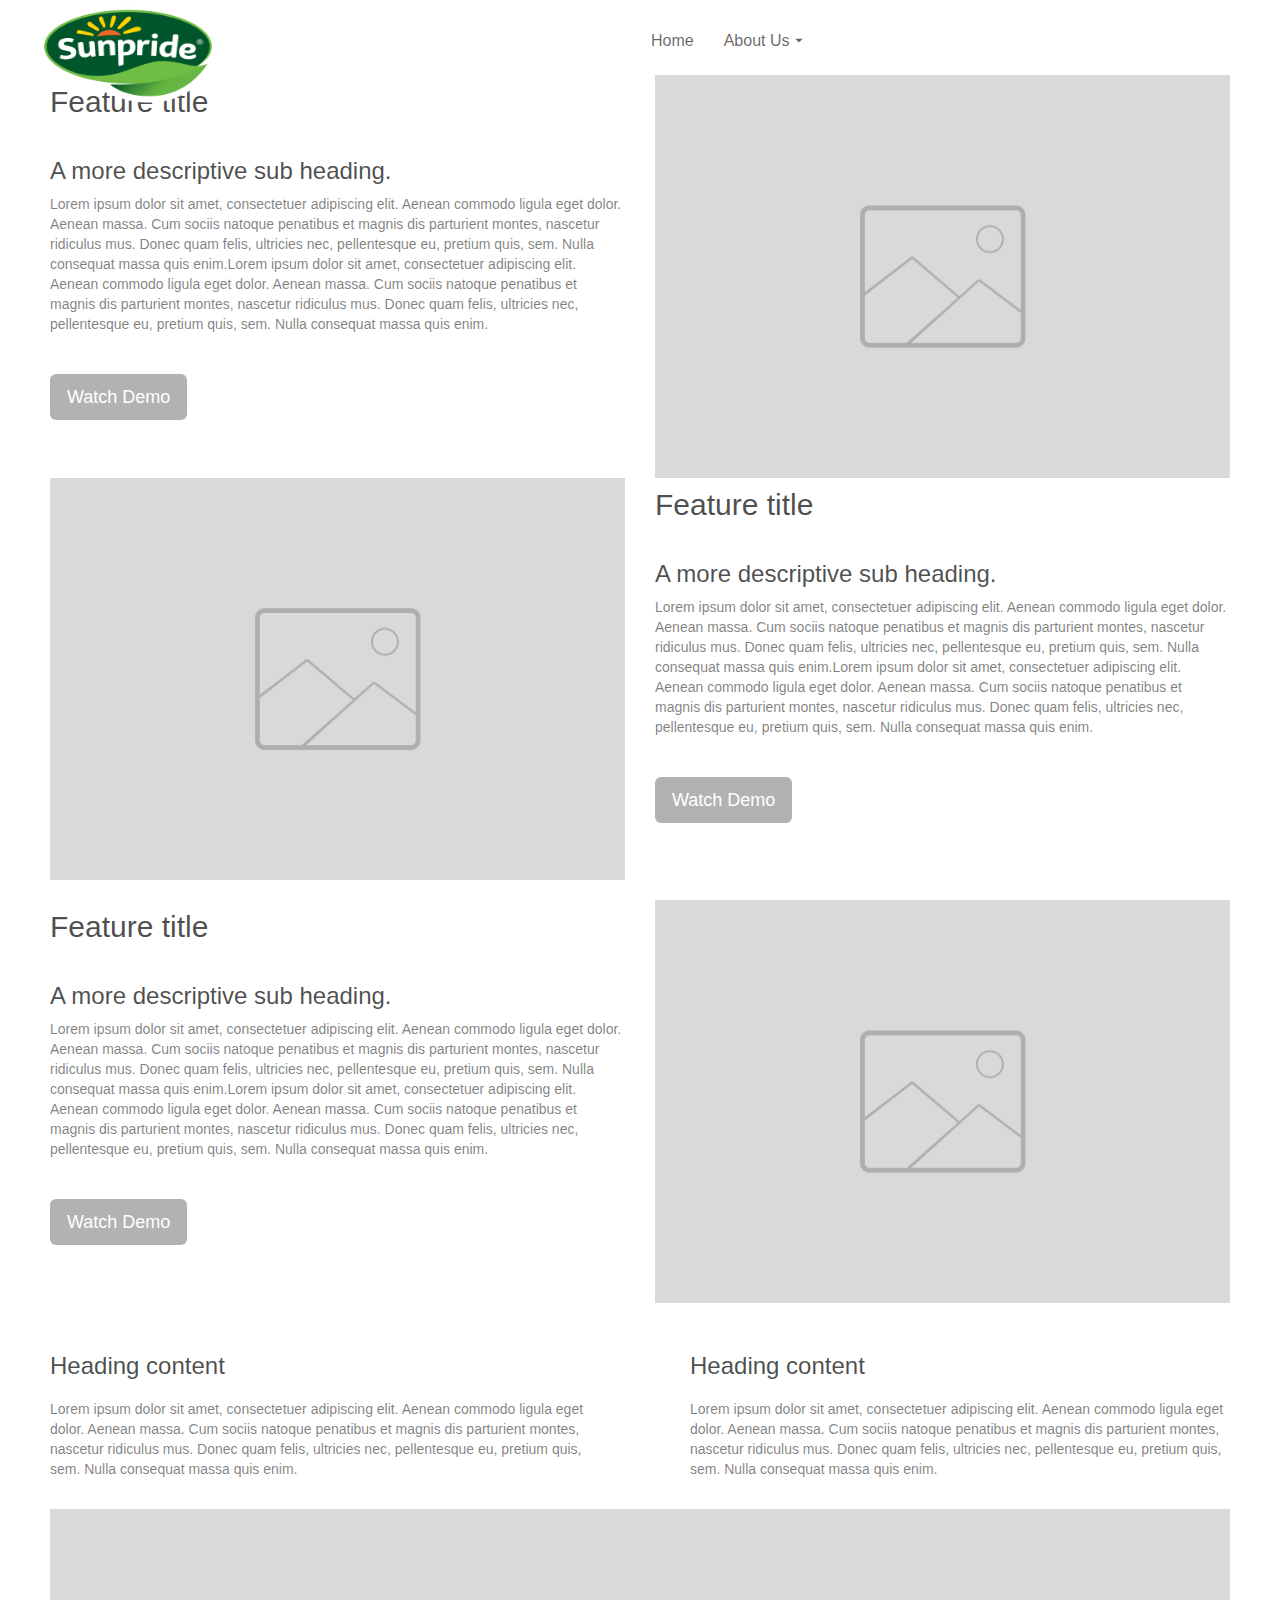
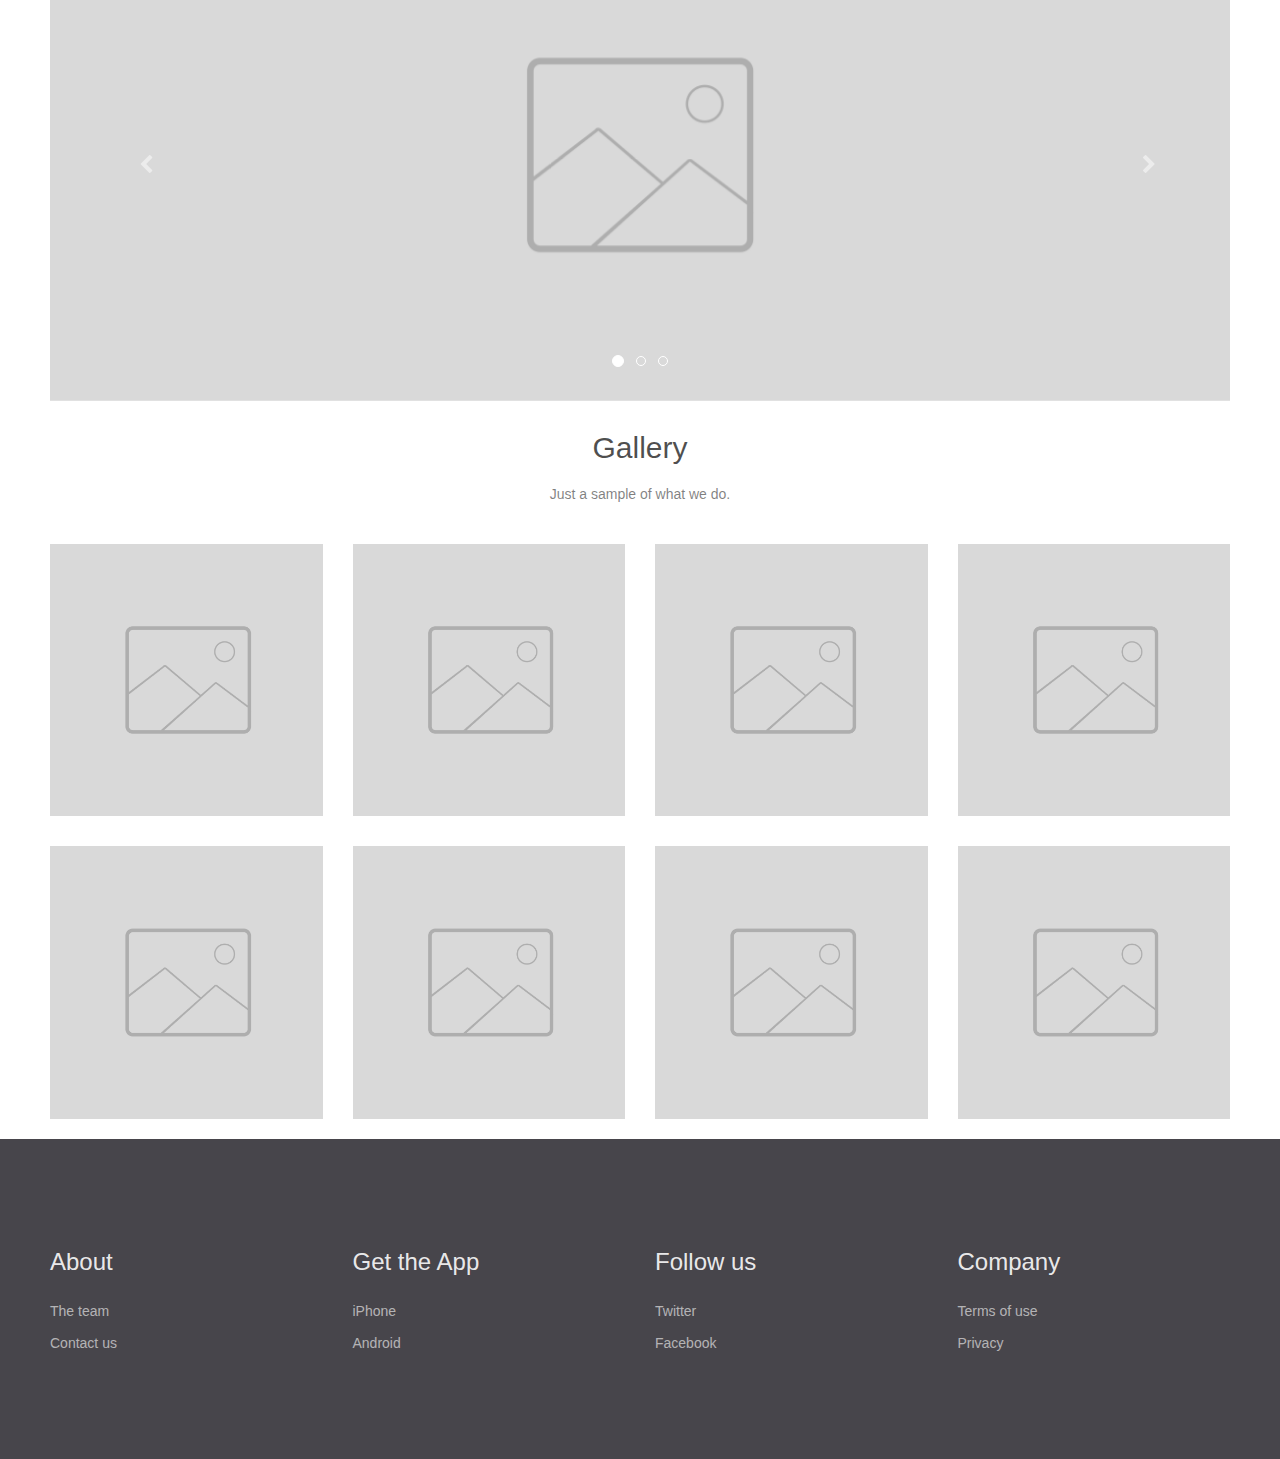
<file: about-us.html>
<!doctype html>
<html>
<head>
    <meta charset="utf-8">
    <meta name="keywords" content="">
    <meta name="description" content="">
    <link rel="shortcut icon" type="image/png" href="favicon.png" />
    <meta name="viewport" content="width=device-width, initial-scale=1, user-scalable=0">
    <link rel="stylesheet" type="text/css" href="./css/bootstrap.css">
    <link rel="stylesheet" id="ppstyle" type="text/css" href="style.css">
    <link rel='stylesheet' href='./css/animate.css' /><link rel='stylesheet' href='./css/font-awesome.min.css'/>
    <script src="./js/jquery-2.1.0.min.js"></script>
    <script src="./js/bootstrap.js"></script>
    <script src="./js/blocs.js"></script>
    
    <title>about us - </title>
</head>
<body>
<!-- Main container -->
<div class="page-container">
    <!-- Navigation Bloc --><div id="b-nav" class="bloc-container">
	<div id="bloc-nav" class="d-mode d-mode-active">
		<div class="bloc l-bloc bgc-white sticky-nav" id="nav-bloc">
			<div class="container">
				<nav class="navbar row">
					<div class="navbar-header">
						<a class="navbar-brand" href="index.html"><img src="img/logo-with-white-line.png" alt="logo" width="180" height="100" /></a>
						<button id="nav-toggle" type="button" class="ui-navbar-toggle navbar-toggle" data-toggle="collapse" data-target=".navbar-1">
							<span class="sr-only">Toggle navigation</span><span class="icon-bar"></span><span class="icon-bar"></span><span class="icon-bar"></span>
						</button>
					</div>
					<div class="collapse navbar-collapse navbar-1">
						<ul class="site-navigation nav navbar-nav">
							<li>
								<a href="index.html">Home</a>
							</li>
							<li>
								<div class="dropdown">
									<a id="pl-2227" class="dropdown-toggle" href="#" data-toggle="dropdown" aria-expanded="false">About Us<span class="caret"></span></a>
									<ul class="dropdown-menu" role="menu">
										<li>
											<a class="a-btn a-block" onclick="scrollToTarget('#bloc-2')">Our Story</a>
										</li>
										<li>
											<a class="a-btn a-block" onclick="scrollToTarget('#bloc-3')">Our Values</a>
										</li>
									</ul>
								</div>
							</li>
						</ul>
					</div>
				</nav>
			</div>
		</div>
	</div>
</div><!-- Navigation Bloc END --><!-- bloc-2 --><div class="bloc l-bloc bgc-white" id="bloc-2">
	<div class="container">
		<div class="row">
			<div class="col-sm-6">
				<h2 class="mg-lg">
					Feature title
				</h2>
				<h3 class="mg-sm">
					A more descriptive sub heading.
				</h3>
				<p class="mg-lg">
					Lorem ipsum dolor sit amet, consectetuer adipiscing elit. Aenean commodo ligula eget dolor. Aenean massa. Cum sociis natoque penatibus et magnis dis parturient montes, nascetur ridiculus mus. Donec quam felis, ultricies nec, pellentesque eu, pretium quis, sem. Nulla consequat massa quis enim.Lorem ipsum dolor sit amet, consectetuer adipiscing elit. Aenean commodo ligula eget dolor. Aenean massa. Cum sociis natoque penatibus et magnis dis parturient montes, nascetur ridiculus mus. Donec quam felis, ultricies nec, pellentesque eu, pretium quis, sem. Nulla consequat massa quis enim.
				</p><a href="index.html" class="btn  btn-d  btn-lg">Watch Demo</a>
			</div>
			<div class="col-sm-6">
				<img src="img/placeholder-image.png" class="img-responsive" />
			</div>
		</div>
	</div>
</div><!-- bloc-2 END --><!-- Footer - bloc-3 --><div class="bloc l-bloc bgc-white" id="bloc-3">
	<div class="container">
		<div class="row">
			<div class="col-sm-6">
				<img src="img/placeholder-image.png" class="img-responsive" />
			</div>
			<div class="col-sm-6">
				<h2 class="mg-lg">
					Feature title
				</h2>
				<h3 class="mg-sm">
					A more descriptive sub heading.
				</h3>
				<p class="mg-lg">
					Lorem ipsum dolor sit amet, consectetuer adipiscing elit. Aenean commodo ligula eget dolor. Aenean massa. Cum sociis natoque penatibus et magnis dis parturient montes, nascetur ridiculus mus. Donec quam felis, ultricies nec, pellentesque eu, pretium quis, sem. Nulla consequat massa quis enim.Lorem ipsum dolor sit amet, consectetuer adipiscing elit. Aenean commodo ligula eget dolor. Aenean massa. Cum sociis natoque penatibus et magnis dis parturient montes, nascetur ridiculus mus. Donec quam felis, ultricies nec, pellentesque eu, pretium quis, sem. Nulla consequat massa quis enim.
				</p><a href="index.html" class="btn  btn-d  btn-lg">Watch Demo</a>
			</div>
		</div>
	</div>
</div><!-- Footer - bloc-3 END --><!-- Footer - bloc-4 --><div class="bloc l-bloc bgc-white" id="bloc-4">
	<div class="container bloc-sm">
		<div class="row">
			<div class="col-sm-6">
				<h2 class="mg-lg">
					Feature title
				</h2>
				<h3 class="mg-sm">
					A more descriptive sub heading.
				</h3>
				<p class="mg-lg">
					Lorem ipsum dolor sit amet, consectetuer adipiscing elit. Aenean commodo ligula eget dolor. Aenean massa. Cum sociis natoque penatibus et magnis dis parturient montes, nascetur ridiculus mus. Donec quam felis, ultricies nec, pellentesque eu, pretium quis, sem. Nulla consequat massa quis enim.Lorem ipsum dolor sit amet, consectetuer adipiscing elit. Aenean commodo ligula eget dolor. Aenean massa. Cum sociis natoque penatibus et magnis dis parturient montes, nascetur ridiculus mus. Donec quam felis, ultricies nec, pellentesque eu, pretium quis, sem. Nulla consequat massa quis enim.
				</p><a href="index.html" class="btn  btn-d  btn-lg">Watch Demo</a>
			</div>
			<div class="col-sm-6">
				<img src="img/placeholder-image.png" class="img-responsive" />
			</div>
		</div>
	</div>
</div><!-- Footer - bloc-4 END --><!-- Bloc Group --><div class='bloc-group'><!-- Footer - bloc-5 --><div class="bloc l-bloc bgc-white bloc-tile-2" id="bloc-5">
	<div class="container bloc-sm">
		<div class="row">
			<div class="col-sm-12">
				<h3 class="mg-md">
					Heading content
				</h3>
				<p>
					Lorem ipsum dolor sit amet, consectetuer adipiscing elit. Aenean commodo ligula eget dolor. Aenean massa. Cum sociis natoque penatibus et magnis dis parturient montes, nascetur ridiculus mus. Donec quam felis, ultricies nec, pellentesque eu, pretium quis, sem. Nulla consequat massa quis enim.
				</p>
			</div>
		</div>
	</div>
</div><!-- Footer - bloc-5 END --><!-- Footer - bloc-6 --><div class="bloc l-bloc bgc-white bloc-tile-2" id="bloc-6">
	<div class="container bloc-sm">
		<div class="row">
			<div class="col-sm-12">
				<h3 class="mg-md">
					Heading content
				</h3>
				<p>
					Lorem ipsum dolor sit amet, consectetuer adipiscing elit. Aenean commodo ligula eget dolor. Aenean massa. Cum sociis natoque penatibus et magnis dis parturient montes, nascetur ridiculus mus. Donec quam felis, ultricies nec, pellentesque eu, pretium quis, sem. Nulla consequat massa quis enim.
				</p>
			</div>
		</div>
	</div>
</div><!-- Footer - bloc-6 END --></div><!-- Bloc Group END --><!-- Footer - bloc-7 --><div class="bloc l-bloc bgc-white" id="bloc-7">
	<div class="container">
		<div class="row">
			<div class="col-sm-12">
				<div id="carousel-1" class="carousel no-shadows slide" data-ride="carousel">
					<ol class="carousel-indicators">
						<li data-target="#carousel-1" data-slide-to="0" class="active">
						</li>
						<li data-target="#carousel-1" data-slide-to="1">
						</li>
						<li data-target="#carousel-1" data-slide-to="2">
						</li>
					</ol>
					<div class="carousel-inner">
						<div class="item active">
							<img src="img/placeholder-image-wide.png" />
							<div class="carousel-caption">
							</div>
						</div>
						<div class="item">
							<img src="img/placeholder-image-wide.png" />
							<div class="carousel-caption">
							</div>
						</div>
						<div class="item">
							<img src="img/placeholder-image-wide.png" />
							<div class="carousel-caption">
							</div>
						</div>
					</div><a class="left carousel-control" href="#carousel-1" role="button" data-slide="prev"><span class="fa fa-chevron-left"></span><span class="sr-only">Previous</span></a><a class="right carousel-control" href="#carousel-1" role="button" data-slide="next"><span class="fa fa-chevron-right"></span><span class="sr-only">Next</span></a>
				</div>
			</div>
		</div>
	</div>
</div><!-- Footer - bloc-7 END --><!-- Footer - bloc-8 --><div class="bloc l-bloc bgc-white" id="bloc-8">
	<div class="container bloc-sm">
		<div class="row">
			<div class="col-sm-12">
				<h2 class="text-center mg-md">
					Gallery
				</h2>
				<p class="text-center sub-heading">
					Just a sample of what we do.
				</p>
			</div>
		</div>
		<div class="row voffset">
			<div class="col-sm-3">
				<a href="#" data-lightbox="img/placeholder-image.png" data-caption="Image description"><img src="img/placeholder-image-sq.png" class="img-responsive" /></a>
			</div>
			<div class="col-sm-3">
				<a href="#" data-lightbox="img/placeholder-image.png" data-caption="Image description"><img src="img/placeholder-image-sq.png" class="img-responsive" /></a>
			</div>
			<div class="col-sm-3">
				<a href="#" data-lightbox="img/placeholder-image.png" data-caption="Image description"><img src="img/placeholder-image-sq.png" class="img-responsive" /></a>
			</div>
			<div class="col-sm-3">
				<a href="#" data-lightbox="img/placeholder-image.png" data-caption="Image description"><img src="img/placeholder-image-sq.png" class="img-responsive" /></a>
			</div>
		</div>
		<div class="row voffset">
			<div class="col-sm-3">
				<a href="#" data-lightbox="img/placeholder-image.png" data-caption="Image description"><img src="img/placeholder-image-sq.png" class="img-responsive" /></a>
			</div>
			<div class="col-sm-3">
				<a href="#" data-lightbox="img/placeholder-image.png" data-caption="Image description"><img src="img/placeholder-image-sq.png" class="img-responsive" /></a>
			</div>
			<div class="col-sm-3">
				<a href="#" data-lightbox="img/placeholder-image.png" data-caption="Image description"><img src="img/placeholder-image-sq.png" class="img-responsive" /></a>
			</div>
			<div class="col-sm-3">
				<a href="#" data-lightbox="img/placeholder-image.png" data-caption="Image description"><img src="img/placeholder-image-sq.png" class="img-responsive" /></a>
			</div>
		</div>
	</div>
</div><!-- Footer - bloc-8 END --><!-- Footer - bloc-9 --><div class="bloc bgc-outer-space d-bloc" id="bloc-9">
	<div class="container bloc-lg">
		<div class="row">
			<div class="col-sm-3">
				<h3 class="mg-md">
					About
				</h3><a href="index.html" class="a-btn a-block">The team</a><a href="index.html" class="a-btn a-block">Contact us</a>
			</div>
			<div class="col-sm-3">
				<h3 class="mg-md">
					Get the App
				</h3><a href="index.html" class="a-btn a-block">iPhone</a><a href="index.html" class="a-btn a-block">Android</a>
			</div>
			<div class="col-sm-3">
				<h3 class="mg-md">
					Follow us
				</h3><a href="index.html" class="a-btn a-block">Twitter</a><a href="index.html" class="a-btn a-block">Facebook</a>
			</div>
			<div class="col-sm-3">
				<h3 class="mg-md">
					Company
				</h3><a href="index.html" class="a-btn a-block">Terms of use</a><a href="index.html" class="a-btn a-block">Privacy</a>
			</div>
		</div>
	</div>
</div><!-- Footer - bloc-9 END -->
</div>
<!-- Main container END -->

</body>
    
<!-- Google Analytics -->

<!-- Google Analytics END -->

</html>
</file>
<file: style.css>
/*-----------------------------------------------------------------------------------*/
/*	    SUNPRIDE WEB ALL
/*      Built with Blocs
/*-----------------------------------------------------------------------------------*/

body{
	margin:0;
	padding:0;
    background:#FFF;
    overflow-x:hidden;
    -webkit-font-smoothing: antialiased;
    -moz-osx-font-smoothing: grayscale;
}
a:hover{text-decoration: none; cursor:pointer;}

a,button{outline: none!important;} /* Prevent ugly blue glow on chrome and safari */


   




/* Globals type styling */
   
 h1, h2, h3, h4, h5, h6, p, label, .btn, a{
	font-family:"Helvetica";
}


/* Site container width */

.container{
	width:100%;
	padding-left:15px;
	padding-right:15px;
}

/* = Blocs
-------------------------------------------------------------- */

.bloc{
	width:100%;
	clear:both;
	background: 50% 50% no-repeat;
	padding:0 50px;
	-webkit-background-size: cover;
	-moz-background-size: cover;
	-o-background-size: cover;
	background-size: cover;
	position:relative;
}
.bloc .container{
	padding-left:0;
	padding-right:0;
}


/* Sizes */

.bloc-lg{
	padding:100px 50px;
}
.bloc-sm{
	padding:20px 50px;
}


/* Group Styles */

.bloc-group{
	width:100%;
	display:table;
	table-layout: fixed;
}
.bloc-group .bloc{
	position:relative;
	display: table-cell;
	vertical-align: top;
}
.bloc-tile-2{
	width:50%;
}
.bloc-tile-3{
	width:33.33333333%;
}
.bloc-tile-4{
	width:25%;
}
.bloc-tile-2 .container, .bloc-tile-3 .container, .bloc-tile-4 .container{
	width:100%;
}
.blocfull {
    width:100%;
    margin: 0 0 0 0;
    padding: 0 0 0 0;
    height:600px;
}
/*Gallery -------------
------------------------------ */
/*	gallery */

.gallery-title{
    font-size: 90px;
    font-family: sans-serif;
    font-weight: 700;
    color:  #04811b;
    text-align: center;
    font-weight: 500;
    margin-bottom: 5;
}
.filter-button{
    font-size: 18px;
    border: 2px solid  #04811b;
	padding:5px 10px;
    text-align: center;
    color:  #04811b;
    margin-bottom: 5;
	background:transparent;
}
.filter-button:hover,
.filter-button:focus,
.filter-button.active{
    color: #ffffff;
    background-color: #04811b;
	outline:none;
}
.gallery_product{
    margin: 0px;
	padding:0;
	position:relative;
}
.gallery_product .img-info{
	position: absolute;
    background: rgba(0,0,0,0.5);
    left: 0;
    right: 0;
    bottom: 0;
    padding: 30px;
	overflow:hidden;
    text-align:center;
	top:0;
	display:none;
	   -webkit-transition: 2s;
    transition: 2s;
}

.gallery_product:hover .img-info{
	display:block;
   -webkit-transition: 2s;
    transition: 2s;
}
/*	end gallery */


/* Background Styles */

.bg-center,.bg-l-edge,.bg-r-edge,.bg-t-edge,.bg-b-edge,.bg-tl-edge,.bg-bl-edge,.bg-tr-edge,.bg-br-edge,.bg-repeat{
	-webkit-background-size: auto!important;
	-moz-background-size: auto!important;
	-o-background-size: auto!important;
	background-size: auto!important;
}
.bg-repeat{
	background:repeat;
}


/* Dark theme */

.d-bloc{
	color:rgba(255,255,255,.7);
}
.d-bloc button:hover{
	color:rgba(255,255,255,.9);
}
.d-bloc h1, .d-bloc h2, .d-bloc h3, .d-bloc h4,.d-bloc h5, .d-bloc h6, .d-bloc .ico{
	color:rgba(255,255,255,.9);
}
.d-bloc .icon-round,.d-bloc .icon-square,.d-bloc .icon-rounded,.d-bloc .icon-semi-rounded-a,.d-bloc .icon-semi-rounded-b{
	border-color:rgba(255,255,255,.9);
}
.d-bloc .divider-h span{
	border-color:rgba(255,255,255,.2);
}
.d-bloc a{
	color:rgba(255,255,255,.6);
}
.d-bloc a:hover{
	color:rgba(255,255,255,1);
}
.d-bloc .navbar-toggle .icon-bar{
	background:rgba(255,255,255,1);
}
.d-bloc .btn-wire,.d-bloc .btn-wire:hover{
	color:rgba(255,255,255,1);
	border-color:rgba(255,255,255,1);
}
.d-bloc .panel{
	color:rgba(0,0,0,.5);
}
.d-bloc .panel button:hover{
	color:rgba(0,0,0,.7);
}
.d-bloc .panel h1,.d-bloc .panel h2, .d-bloc .panel h3, .d-bloc .panel h4, .d-bloc .panel h5, .d-bloc .panel h6, .d-bloc .ico{
	color:rgba(0,0,0,.7);
}
.d-bloc .panel icon{
	border-color:rgba(0,0,0,.7);
}
.d-bloc .panel .divider-h span{
	border-color:rgba(0,0,0,.1);
}
.d-bloc .panel a{
	color:rgba(0,0,0,.6);
}
.d-bloc .panel a:hover{
	color:rgba(0,0,0,1);
}
.d-bloc .panel .btn-wire, .d-bloc .panel .btn-wire:hover{
	color:rgba(0,0,0,.7);
	border-color:rgba(0,0,0,.3);
}


/* Light theme */

.l-bloc{
	color:rgba(0,0,0,.5);
}
.l-bloc button:hover{
	color:rgba(0,0,0,.7);
}
.l-bloc h1,.l-bloc h2,.l-bloc h3,.l-bloc h4,.l-bloc h5, .l-bloc h6, .l-bloc .ico{
	color:rgba(0,0,0,.7);
}
.l-bloc .icon-round,.l-bloc .icon-square,.l-bloc .icon-rounded,.l-bloc .icon-semi-rounded-a,.l-bloc .icon-semi-rounded-b{
	border-color:rgba(0,0,0,.7);
}
.l-bloc .divider-h span{
	border-color:rgba(0,0,0,.1);
}
.l-bloc a{
	color:rgba(0,0,0,.6);
}
.l-bloc a:hover{
	color:rgba(0,0,0,1);
}
.l-bloc .navbar-toggle .icon-bar{
	color:rgba(0,0,0,.6);
}
.l-bloc .btn-wire, .l-bloc .btn-wire:hover{
	color:rgba(0,0,0,.7);
	border-color:rgba(0,0,0,.3);
}

/* Row Margin Offsets */

.voffset{
	margin-top:30px;
}

/* Bloc text custom styling */


/* = NavBar
-------------------------------------------------------------- */

.navbar{
	margin-bottom: 0;
	z-index:5;
    height: 75px;
}
.navbar-brand{
    width:100%;
	height:180px;
    padding:2px 2px;
	font-size:25px!important;
	font-weight:normal;
	font-weight:600;
}
.navlogo-center{
    width:100%;
    text-align:left;
    position:fixed;
    left:43%;
    z-index:5;
}
.navmenu-left{
    width:50%;
    text-align:center;
    float:center;
    position:fixed;
    left:20%;
}
.navbar-brand img{
	max-height:120px;
	margin: 0 0 0 0;
	display:inline;
}
.navbar .nav{
    width:50%;
	padding-top: 2px;
	margin-right: -16px;
	float:center;
	z-index:5;
}
.navbar-right{
    left:60%;
}
.nav > li{
	float:left;
	margin-top:4px;
	font-size:16px;
}
.navbar-nav .open .dropdown-menu > li > a{
	text-align: inherit;
}
.nav > li a:hover, .nav > li a:focus{
	background:transparent;
}
.navbar-toggle{
	margin: 10px 10px 0 0;
	border: 0px;
}
.navbar-toggle:hover{
	background:transparent!important;
}
.navbar-toggle .icon-bar{
	background-color:transparent;
	width: 26px;
}
 /* Inverted navbar */

.nav-invert .navbar .nav{
	float:left;
}
.nav-invert .navbar-header, .nav-invert .navbar-brand{
	float:right;
}
@media (min-width: 768px){
	.site-navigation{
		position:absolute;
		top:50%;
		right:20px;
		transform:translate(0, -50%);
		-webkit-transform:translateY(-50%);
	}
    .navbar-brand{
	height:60px;
    }
	.nav-invert .site-navigation{
		left:20px;
		right:0;
	}
	.nav-center{
		text-align:center;
	}
	.nav-center .navbar-header{
		width:100%;
	}
	.nav-center .navbar-header, .nav-center .navbar-brand, .nav-center .nav > li{
		float: auto;
		display:inline-block;
	}
	.nav-center .site-navigation{
		position:relative;
		width:100%;
		margin-top:20px;
	}
}
.nav > li > .dropdown a{
	background: none!important;
	display: block;
	padding: 14px 15px;
}

nav .caret{
	margin: 0 5px;
}
.hero .hero-nav{
	padding-left:inherit;
	padding-right:inherit;
}
/* = Sticky Nav
-------------------------------------------------------------- */

.sticky-nav.sticky{
	position:fixed;
	top:0;
	z-index:1000;
	box-shadow:0 1px 2px rgba(0,0,0,.3);
	 transition: all .2s ease-out;
}

/* = Bric adjustment margins
-------------------------------------------------------------- */

.mg-sm{
	margin-top:10px;
	margin-bottom:5px;
}
.mg-md{
	margin-top:10px;
	margin-bottom:20px;
}
.mg-lg{
	margin-top:10px;
	margin-bottom:40px;
}

/* = Buttons
-------------------------------------------------------------- */

.btn{
	margin: 0 5px 5px 0;
}
.btn.pull-right{
	margin: 0 0 5px 5px;
}
.btn-d,.btn-d:hover,.btn-d:focus{
	color:#FFFFFF!important;
	background:rgba(0,0,0,.3);
}

/* Prevent ugly blue glow on chrome and safari */
button{
	outline: none!important;
}

.a-btn{
	padding: 6px 10px 6px 0;
	line-height: 1.42857143;
	display:inline-block;
}
.text-center .a-btn{
	padding: 6px 0;
}
.a-block{
	width:100%;
	text-align: left;
}
.dropdown a .caret{
	margin:0 0 0 5px}




.panel-sq, .panel-sq .panel-heading, .panel-sq .panel-footer{
	border-radius:0;
}
.panel-rd{
	border-radius:30px;
}
.panel-rd .panel-heading{
	border-radius:29px 29px 0 0;
}
.panel-rd .panel-footer{
	border-radius:0 0 29px 29px;
}



/* Empty space fillers - Used on empty blocs to fill them out */

.empty-column,.empty-column.thin{
	width:100%;
	height:350px;
	display:inline-block;
}
.empty-column{
	height:350px;
}
.empty-column.thin{
	height:150px;
}
/* iFrame */

iframe{
	border:0;
}
/* = Carousel
-------------------------------------------------------------- */

.carousel-control span{
	position: absolute;
	top: 50%;
	z-index: 5;
	display: inline-block;
}
.carousel-control{
	color:#FFF!important;
	text-shadow: none;
}
.carousel-indicators li{
	margin: 0 4px;
}
.carousel-indicators .active{
	margin: 0 4px -1px;
}

.no-shadows .carousel-control.left, .no-shadows .carousel-control.right{
	background-image: none;
}


/* ScrollToTop button */

.scrollToTop{
	width:40px;
	height:40px;
	position:fixed;
	bottom:20px;
	right:20px;
	opacity: 0;
	z-index: 500;
	transition: all .3s ease-in-out;
}
.scrollToTop span{
	margin-top: 6px;
}
.showScrollTop{
	font-size: 14px;
	opacity: 1;
}
/* = Lightbox
-------------------------------------------------------------- */

a[data-lightbox]{
	position: relative;
	display: block;
	text-align: center;
}
a[data-lightbox]:hover::before{
	content:"+";
	font-family: "HelveticaNeue-Light", "Helvetica Neue Light", "Helvetica Neue", Helvetica, Arial;
	font-size:32px;
	width:50px;
	height:50px;
	margin-left:-25px;
	border-radius: 50%;
	background:rgba(0,0,0,.6);
	color:#FFF;
	font-weight:100;
	z-index: 1;
	position: absolute;
	top: 50%;
	transform: translateY(-50%);
	-webkit-transform: translateY(-50%);
}
a[data-lightbox]:hover img{
	opacity: 0.6;
	-webkit-animation-fill-mode: none;
	animation-fill-mode:none;
}
#lightbox-modal .modal-dialog{
	width:90%;
	max-width:900px;
	margin:30px auto 0;
}
#lightbox-modal .modal-dialog img{
	margin: 0 auto;
}
.lightbox-caption{
	padding: 20px;
	color: #FFF;
	background: rgba(0,0,0,.5);
	position: absolute;
	left: 15px;
	right: 15px;
	bottom: 5px;
}
.close-lightbox{
	display: none;
	font-size: 40px;
	position: absolute;
	top:8px;
	right:20px;
	z-index: 20;
}
.next-lightbox, .prev-lightbox{
	display: inline-block;
	width:0;
	height:0;
	border-top: 10px solid transparent;
	border-bottom: 10px solid transparent;
	transition: all .2s ease-in-out;
	position: absolute;
	top:50%;
}
.next-lightbox{
	right:25px;
	border-left: 20px solid rgba(255,255,255,.4);
}
.prev-lightbox{
	left:25px;
	border-right:20px solid rgba(255,255,255,.4);
}
.prev-lightbox:hover, .next-lightbox:hover{
	border-right-color:rgba(255,255,255,.9);
	border-left-color:rgba(255,255,255,.9);
}

/* = Custom Colour Styling
-------------------------------------------------------------- */

/* Background colour styles */

.blocbgimg{
    height: 380px;
    width: 380px;
}
.blocbgimg2{
    background-image:url('https://images.unsplash.com/photo-1481349518771-20055b2a7b24?ixlib=rb-1.2.1&ixid=eyJhcHBfaWQiOjEyMDd9&auto=format&fit=crop&w=1618&q=80');
    height: 380px;
}
.bgc-white{
	background-color:#ffffff;
}
.color-white{
    color:#fff;
}
.bgc-sunpride-ijo{
    color:#04811b
}
.bg-sunpride-hijau{
   background-color:#04811b
}
.bgc-outer-space{
	background-color:#47454B;
}
.bgc-transparent{
    background-color: transparent;
}
.bgc-gradient-sunpride{
     background-image: linear-gradient(to left, #1d7814, #1d8014, #1d8813, #1d9113, #1d9912, #22a116, #27a91b, #2cb11f, #36bb29, #3fc432, #48ce3a, #50d843);
}

/* Bloc image backgrounds */

.bg-lines-v2-bg{
	background-image:url('img/lines-v2-bg.png');
}

/* ===== Fullscreen Slider 
------------------------------------------------------------ */
.carousel-item {
  height: 100vh;
  min-height: 350px;
  background: no-repeat center center scroll;
  -webkit-background-size: cover;
  -moz-background-size: cover;
  -o-background-size: cover;
  background-size: cover;
}

.carousel-title {
  text-align: center;
  margin-top: 20px;
  padding: 10px;
  text-shadow: 2px 2px #000;
  color: #FFF;
}

.overlay {
    position: absolute;
    width: 100%;
    height: 100%;
    background: #000;
    opacity: 0.3;
    transition: all 0.2s ease-out;
}

/* = Mobile adjustments 
-------------------------------------------------------------- */
@media (max-width: 1024px)
{
    .bloc{
        padding-left: 20px; 
        padding-right: 20px;  
    }
}
@media (max-width: 768px)
{
    .container{width:100%;}
    .b-parallax{background-attachment:scroll;}
    .page-container, #hero-bloc{overflow-x: hidden;position: relative;} /* Prevent unwanted side scroll on mobile */  
}
@media (max-width: 767px)
{
    .page-container{
        overflow-x: hidden;
        position:relative;
    }
    h1,h2,h3,h4,h5,h6,p{
        padding-left:10px!important; 
        padding-right:10px!important; 
    }
    #hero-bloc h1{
        font-size:40px;
    }
    #hero-bloc h2{
        font-size:34px;
    }
    #hero-bloc h3{
        font-size:25px;
    }
    .bloc{
        padding-left: 0; 
        padding-right: 0;  
        -webkit-background-size: auto 200%;
        -moz-background-size: auto 200%;
        -o-background-size: auto 200%;
        background-size: auto 200%;
    }
    .b-parallax{
        background-attachment:scroll;
    }
    .navlogo-center{
    left:36%;
    position:fixed;
    z-index:5;
    }
    .navbar{
        height: 10px;
    }
    .navbar .nav{
        padding-top: 0;
        border-top:1px solid rgba(0,0,0,.2);
        float:none!important;
    }
    .navbar.row{
        margin-left: 0;
        margin-right: 0;
    }
    .site-navigation{
	   position:absolute;
	   transform:none;
	   -webkit-transform:none;
	   -ms-transform:none;
    }  
    .nav > li{
        margin-top: 0;
        border-bottom:1px solid rgba(0,0,0,.1);
        background:rgba(0,0,0,.05);
        text-align: left;
        padding-left:15px;
        width:100%;
    }
    .nav > li:hover{
        background:rgba(0,0,0,.08);
    }
    #hero-bloc .navbar .nav{
        background:rgba(0,0,0,.8);
    }
    #hero-bloc .navbar .nav a{
        color:rgba(255,255,255,.6);
    }
    .hero{
        padding:50px 0;
    }
    .hero-nav{
        left:-1px;
        right:-1px;
    }
    .navbar-collapse{
        padding:0;
        overflow-x: hidden;
        -webkit-box-shadow: none;
        box-shadow: none;
    }
    .navbar-brand img{
        max-height: 100px;
        width:auto;
        margin: 2px 10px 0 0;    
    }
    .nav-invert .navbar-header{
        float: none;
        width:100%;
    }
    .nav-invert .navbar-toggle{
        float:left; 
    }
    .btn.pull-left, .btn.pull-right{
       float:none!important; 
    }
    .bloc-group .bloc{
         display:block;
         width:100%;
     }
    .bloc-tile-2 .container, .bloc-tile-3 .container, .bloc-tile-4 .container{
	   padding-left: 10px;
	   padding-right: 10px;
    }
    .bloc-xxl,.bloc-xl,.bloc-lg{
        padding: 40px 0;
    }
    .bloc-sm,.bloc-md{
        padding-left: 0; 
        padding-right: 0;
    }
    .a-block{
        padding:0 10px;
    }
    .btn-dwn{
       display:none; 
    }
    .voffset{
        margin-top:5px;
    }
    .voffset-md{
        margin-top:20px;
    }
    .voffset-lg{
        margin-top:30px;
    }
    form{
        padding:5px;
    }
    .close-lightbox{
        display:inline-block;
    }
    .col-xs-2, .col-sm-2, .col-md-2, .col-lg-2, .col-xs-3, .col-sm-3, .col-md-3, .col-lg-3, .col-xs-4, .col-sm-4, .col-md-4, .col-lg-4, .col-xs-5, .col-sm-5, .col-md-5, .col-lg-5, .col-xs-6, .col-sm-6, .col-md-6, .col-lg-6, .col-xs-7, .col-sm-7, .col-md-7, .col-lg-7, .col-xs-8, .col-sm-8, .col-md-8, .col-lg-8, .col-xs-9, .col-sm-9, .col-md-9, .col-lg-9, .col-xs-10, .col-sm-10, .col-md-10, .col-lg-10, .col-xs-11, .col-sm-11, .col-md-11, .col-lg-11, .col-xs-12, .col-sm-12, .col-md-12, .col-lg-12 {
        margin-top: 30px;
        margin-bottom: 30px;
    }
    .video-bg-contianer{
        display:none;
    }
}
</file>
